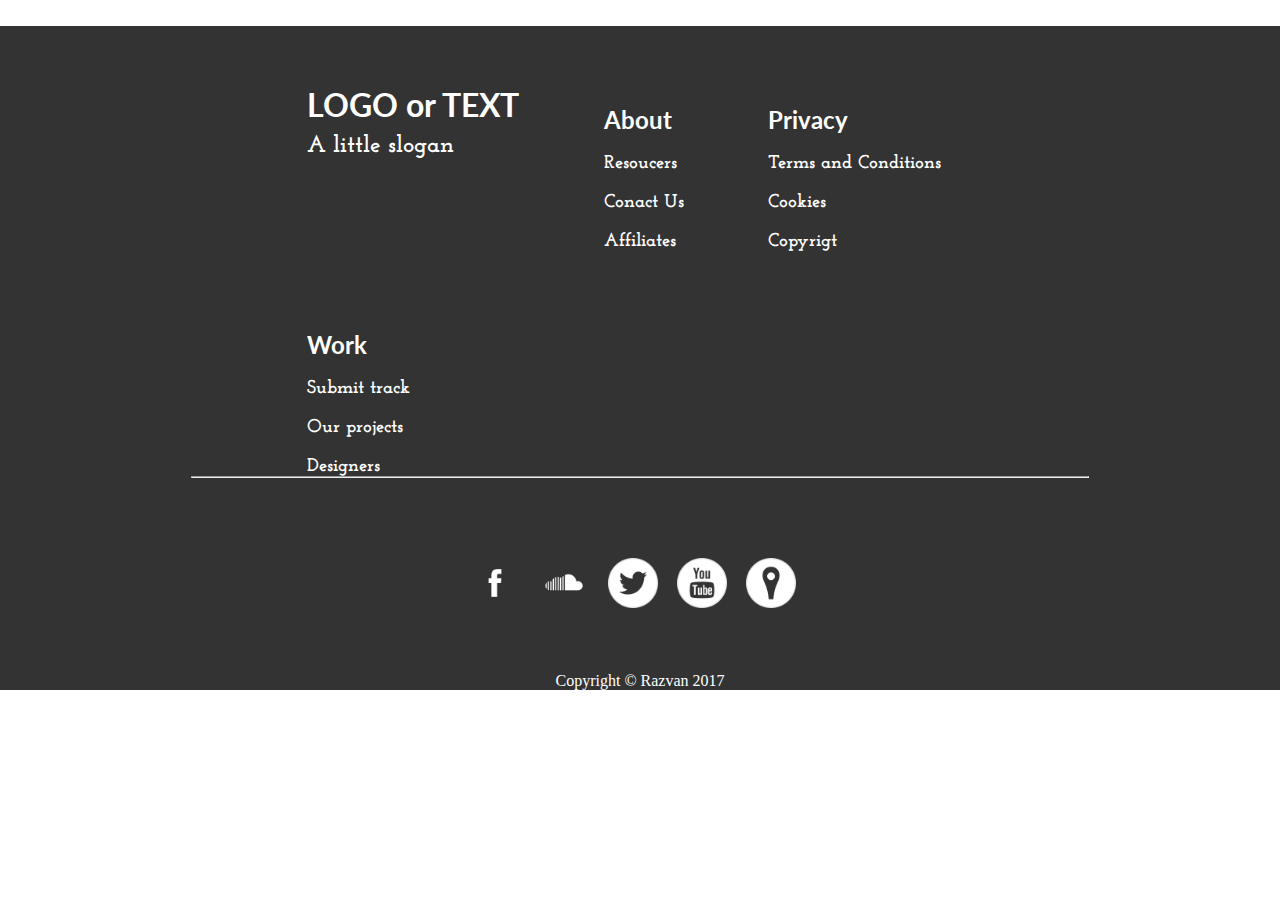
<file: footer/index.html>
<!DOCTYPE html>
<!DOCTYPE html>
<html>
<head>
	<title>Footer man | Haha,pracitcing</title>
	<link href="https://fonts.googleapis.com/css?family=Passion+One|Righteous" rel="stylesheet">
	<link rel="stylesheet" type="text/css" href="style002.css">
	<link href="https://fonts.googleapis.com/css?family=Lato" rel="stylesheet">
	<link href="https://fonts.googleapis.com/css?family=Josefin+Slab" rel="stylesheet">

</head>
<body>
<div class="footer">
<div class="container">
<div class="col">
<h1>LOGO or TEXT</h1>
<h2 class="special">A little slogan</h2>
</div>
<div class="col">
<h2>About</h2>
<h3>Resoucers</h3>
<h3>Conact Us</h3>
<h3>Affiliates</h3>
</div>

<div class="col">
<h2>Privacy</h2>
<h3>Terms and Conditions</h3>
<h3>Cookies</h3>
<h3>Copyrigt</h3>
</div>

<div class="col">
<h2>Work</h2>
<h3>Submit track</h3>
<h3>Our projects</h3>
<h3>Designers</h3>
</div>
</div>
<div class="line">
<hr>
</div>
<div class="logos">
<img src="fb.png">
<img src="soundcloud.png">
<img src="twiter.png">
<img src="yt.png">
<img src="loc.png">
<p>Copyright &copy; Razvan 2017 </p>
</div>
</div>

</body>
</html>
</file>
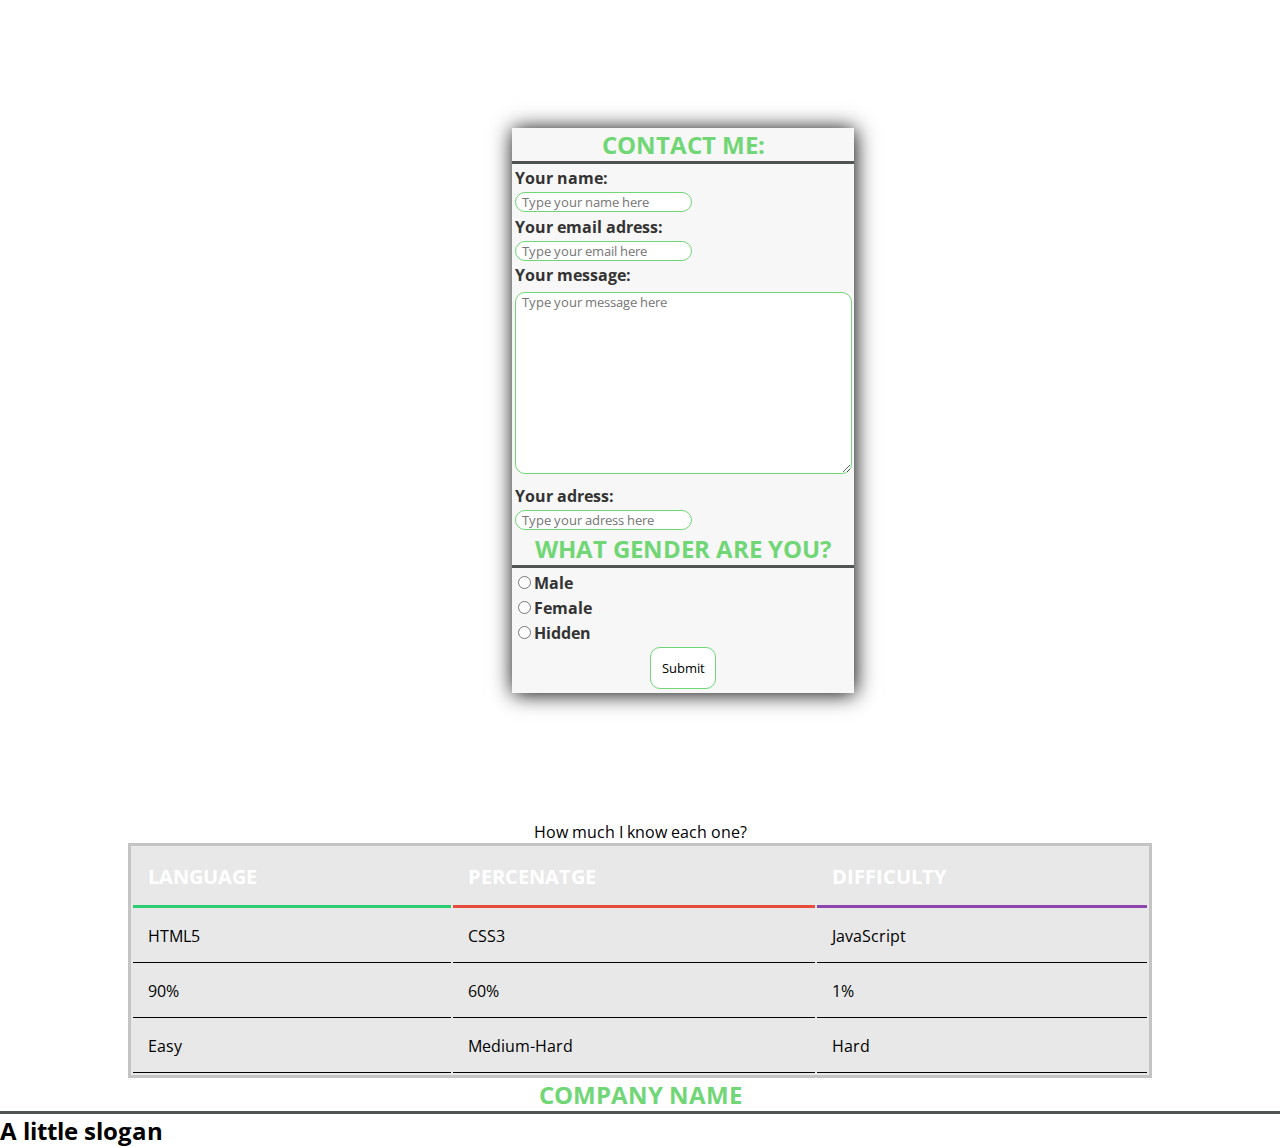
<file: form and table/index.html>
<!DOCTYPE html>
<html>
<head>
	<title></title>
	<link rel="stylesheet" type="text/css" href="style.css">
	    <link href="https://fonts.googleapis.com/css?family=Open+Sans" rel="stylesheet">
	    <link href="https://fonts.googleapis.com/css?family=Passion+One|Righteous" rel="stylesheet">
</head>
<body>
<fieldset>
<div class="border">
<h1>Contact me:</h1>
</div>

  <form>
	<label for="name">Your name:</label>
	<input type="text" id="name" placeholder="  Type your name here">
	<label for="email">Your email adress:</label>
	<input type="email" id="email" placeholder="  Type your email here">
	<label for="message">Your message:</label>
    <textarea cols="40" rows="10" placeholder="  Type your message here" id="message"></textarea>
    <label for="adress">Your adress:</label>
    <input type="adress" id="adress" placeholder="  Type your adress here">
   </form>
   <form>
   	<h1>What gender are you?</h1>
   	<label for="male">
   		<input type="radio" name="gender" id="male">Male </label>

   	<label for="female">
   		<input type="radio" name="gender" id="female">Female </label>

   	<label for="hidden">
   		<input type="radio" name="gender" id="hidden">Hidden </label>

   
   <button type="submit">Submit</button>
   </form>
</fieldset>
<div class="table">
<table>
	<caption>How much I know each one?</caption>
	<tr>
		<th class="th1">Language</th>
		<th class="th2">Percenatge</th>
		<th class="th3">Difficulty</th>
	</tr>
	<tr  class="white">
		<td>HTML5</td>
		<td>CSS3</td>
		<td>JavaScript</td>
	</tr>
	<tr>
		<td>90%</td>
		<td>60%</td>
		<td>1%</td>
	</tr>
	<tr  class="white">
		<td>Easy</td>
		<td>Medium-Hard</td>
		<td>Hard</td>
	</tr>
</table>
<div class="footer">
<h1>Company name</h1>
<h2>A little slogan</h2>
</div>
</body>
</html>
</file>
<file: footer/style002.css>
* {
	margin: 0;
	padding: 0;
}
.footer {
	background-color: #333333;
	min-height: 500px;
	margin-top: 2%;
	color: white;
	width: 100%;
}
h1 {
    font-family: 'Lato', sans-serif;
}
h2, h3, h4 {
	font-family: 'Josefin Slab', serif;
	padding-top: 20px;
}
h2 {
	font-family: 'Lato', sans-serif;
}
.special {
	font-family: 'Josefin Slab', serif;
	padding-top: 10px;
}
.col {
	display: inline;
	float: left;
	padding-right: 10%;
	text-align: left;
	margin-top: 7%;

}
.container {
	margin:0% 10% 0% 24%;
}
hr {
	width: 70%;
	margin: 0 auto;
}
.line {
	padding-top: 16%;

}
.logos {
	margin: 0 auto;
	width: 100%;
	text-align: center;
	margin-top: 80px;
}
img {
	width: 50px;
	padding-right: 15px;
	
}
p {
	margin-top: 60px;
}
</file>
<file: form and table/style.css>
* {
	font-family: 'Open Sans', sans-serif;
	margin: 0;
	padding: 0;
	overflow-x: hidden;
}
h1 {
	color: #71d676;
	text-transform: uppercase;
	font-weight: bold;
	border-bottom: 3px solid #4f5450; 
	text-align: center;
	font-size: 1.5em;
}
fieldset {
	background-color: #f7f7f7;
	border: none;
	margin: 10% 30% 10% 30%;
	box-shadow: 1px 1px 20px black;
}
label, input {
	display: block;
	margin: 0.2em;
}
label {
	color: #333;
	font-weight: bold;
	font-size: 1em;
}
input, textarea {
	border: 1px solid #71D676;
	border-top-right-radius: 10px;
	border-top-left-radius: 10px;
	border-bottom-left-radius: 10px;
	border-bottom-right-radius: 10px;
}
textarea {
	margin: 0.2em;
}
input[type="radio"] {
	display: inline-block;
}
button {
	padding: 0.8em;
	display: block;
	margin: 0 auto;
	margin-bottom: 0.3em;
	background-color: white;
	border: 1px solid #71D676;
	border-top-right-radius: 10px;
	border-top-left-radius: 10px;
	border-bottom-left-radius: 10px;
	border-bottom-right-radius: 10px;
}
button:hover {
	transition-duration: 1s;
	background-color: #e8e8e8;
}
h1:hover {
	animation: fadeIn 1s;
	animation-duration: 1s;
}
@keyframes fadeIn {
    25% {
    	opacity: 1;
    	font-size: 1.5em;
    }
    50% {
    	opacity: 0.8;
    	font-size: 1.6em;
    }
}
@media screen and (max-width: 9999999999px) {
    fieldset {
	margin: 10% 40% 10% 40%;
}
   body {
   	overflow-x: hidden;
   }
}
.table {
	margin: 0;
	padding: 0;
}
table {
    margin: 0 auto;
    background-color: #e8e8e8; 
    width: 80%;
}
table, tr {
	border: 3px solid #c4c4c4;
}
th {
	text-transform: uppercase;
	font-size: 20px;
	color: white;
}
.th1 {
	border-bottom: 3px solid #2ecc71;
}
.th2 {
    border-bottom: 3px solid #e74c3c;
}
.th3 {
	border-bottom: 3px solid #8e44ad;
}
th, td {
	border-bottom: 1px solid black;
	padding: 15px;
	text-align: left;
}
</file>
